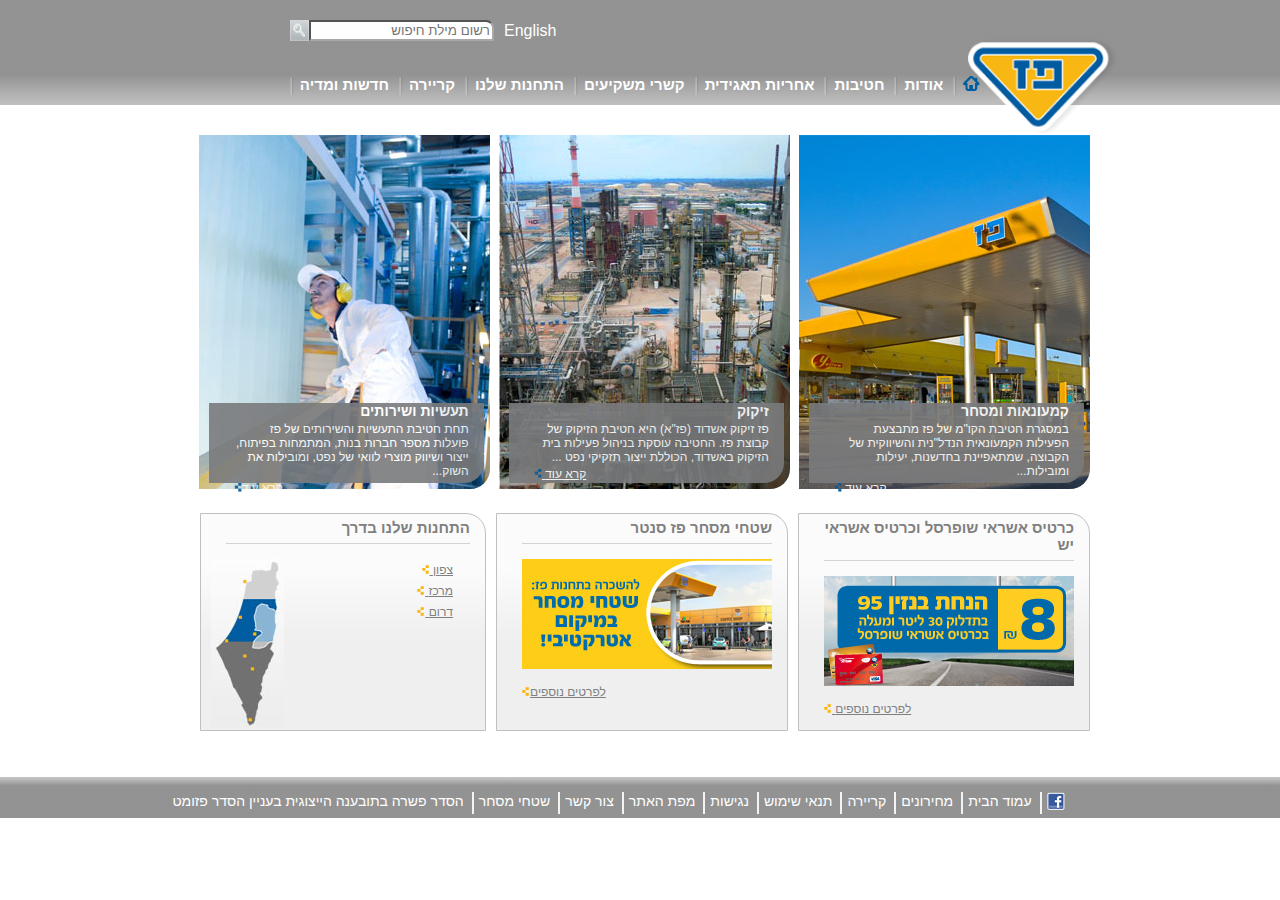
<file: index.html>
<!DOCTYPE html>
<html lang="en">
    <head>
        <meta charset="UTF-8">
        <meta http-equiv="X-UA-Compatible" content="IE=edge">
        <meta name="viewport" content="width=device-width, initial-scale=1.0">
        <link rel="stylesheet" href="style.css">
        <title>פז- עמוד הבית</title>
    </head>
    <body>
                <header>
                    <div class="search">
                        <img src="search_button.png" alt="search_button">                   
                        <input type="text" name="search" placeholder="רשום מילת חיפוש">
                        <a href="#">English</a>               
                    </div>
                   <nav>
                    <div class="logo">
                    <img src="paz_logo.png" alt="paz logo">
                    </div>
                    <ul class="nav_menu">
                        <li><img src="menu_home_blue.png" alt="home_pic"></li>
                        <li><a href="#">אודות</a>
                            <div class="drop_down">
                                <ul>
                                    <li><a href="#">אודות</a></li>
                                    <li><a href="#">היסטוריה</a></li>
                                    <li><a href="#">חזון וערכים</a></li>
                                    <li><a href="#">מבנה הקבוצה</a></li>
                                    <li><a href="#">חברי דירקטוריון</a></li>
                                    <li><a href="#">הנהלת הקבוצה</a></li>
                                    <li><a href="#">פרסים והוקרה</a></li>
                                </ul>
                            </div>
                        </li>
                        <li><a href="#">חטיבות</a>
                            <div class="drop_down">
                                <ul>
                                    <li><a href="#">חטיבות</a></li>
                                    <li><a href="#">קמעונאות ומסחר</a></li>
                                    <li><a href="#">תעשיות ושירותים</a></li>
                                    <li><a href="#">זיקוק</a></li>
                                </ul>
                            </div>
                        </li>
                            <li><a href="#">אחריות תאגידית</a>
                            <div class="drop_down">
                                <ul>
                                    <li><a href="#">אחריות תאגידית</a></li>
                                    <li><a href="#">הקוד האתי</a></li>
                                    <li><a href="#">מעורבות חברתית</a></li>
                                    <li><a href="#">נגישות</a></li>
                                    <li><a href="#">איכות הסביבה ובטיחות</a></li>
                                    <li><a href="#">דירוג מעלה</a></li>
                                </ul>
                            </div>
                        </li>
                        <li><a href="#">קשרי משקיעים</a>
                            <div class="drop_down">
                                <ul>
                                    <li><a href="#">פרופיל החברה</a></li>
                                    <li><a href="#">דו"חות כספיים</a></li>
                                    <li><a href="#">כלים למשקיע</a></li>
                                    <li><a href="#">נתוני מניה</a></li>
                                    <li><a href="#">אסיפות כלליות</a></li>
                                </ul>
                            </div>
                        </li>
                        <li><a href="#">התחנות שלנו</a>
                            <div class="drop_down">
                                <ul>
                                    <li><a href="#">התחנות שלנו</a></li>
                                    <li><a href="#">נגישות מתחמי פז</a></li>
                                    <li><a href="#">רשימת תחנות</a></li>
                                    <li><a href="#">מועדונים</a></li>
                                </ul>
                            </div>
                        </li>
                        <li><a href="#">קריירה</a>
                            <div class="drop_down">
                                <ul>
                                    <li><a href="#">לעבוד בפז</a></li>
                                    <li><a href="#">ניהול תחנת פז</a></li>
                                    <li><a href="#">קריירה</a></li>
                                </ul>
                            </div>
                        </li>
                        <li><a href="#">חדשות ומדיה</a>
                            <div class="drop_down">
                                <ul>
                                    <li><a href="#">פרסומות</a></li>
                                    <li><a href="#">הודעות לעיתונות</a></li>
                                </ul>
                            </div>
                        </li>
                    </ul>
    
               </nav>
  
         </header>
                <div class="main_text_cube">
                 <section class="text_cubes">
                    <div class="flex_cube">
                        <img src="paz_station.JPG" alt="paz_station">
                            <div class="cube_content">
                                 <h3>קמעונאות ומסחר</h3>  
                                  <p>במסגרת חטיבת הקו"מ של פז מתבצעת הפעילות הקמעונאית הנדל"נית והשיווקית של הקבוצה, שמתאפיינת בחדשנות, יעילות ומובילות...</p>
                                  <a href="#"> <span>קרא עוד</span> <img src="read_more_blue.png" alt="read_more_icon"></a>   
                            </div>
                    </div>
                    <div class="flex_cube">
                        <img src="zikuk.jpg" alt="zikuk_station">
                        <div class="cube_content">
                             <h3>זיקוק</h3>
                             <p>פז זיקוק אשדוד (פז"א) היא חטיבת הזיקוק של קבוצת פז. החטיבה עוסקת בניהול פעילות בית הזיקוק באשדוד, הכוללת ייצור תזקיקי נפט ...</p>
                             <a href="#"> <span>קרא עוד</span> <img src="read_more_blue.png" alt="read_more_icon"></a>
                        </div>
                    </div>

                    <div class="flex_cube">
                        <img src="service.jpg" alt="service_pic">
                        <div class="cube_content">
                             <h3>תעשיות ושירותים</h3>
                             <p>תחת חטיבת התעשיות והשירותים של פז פועלות מספר חברות בנות, המתמחות בפיתוח, ייצור ושיווק מוצרי לוואי של נפט, ומובילות את השוק...</p>
                             <a href="#"><span>קרא עוד</span><img src="read_more_blue.png" alt="read_more_icon"></a>
                        </div>
                    </div>
                 </section>
                </div>

                <div class="main_ads_cube">
                    <section class="ads_cubes">
                        <div class="flex_cube">
                             <div class="ads_header">
                                <h4>כרטיס אשראי שופרסל וכרטיס אשראי יש</h4>
                             </div>
                             <div class="ads_img">
                                <img src="credit card.jpg" alt="credit card">
                             </div>
                             <div class="ads_link">
                                <a href="#"> <span>לפרטים נוספים</span> <img src="read_more_yellow.png" alt="read_more_icon"> </a>
                             </div>
                        </div>
                        <div class="flex_cube">
                            <!---<div class="change_img"></div>-->
                                    <div class="ads_header">
                                        <h4>שטחי מסחר פז סנטר</h4>
                                    </div>
                                    <div class="ads_img">
                                        <img src="paz area.jpg" alt="zikuk station">
                                    </div>
                                    <div class="ads_link">
                                        <a href="#"><span>לפרטים נוספים</span><img src="read_more_yellow.png" alt="read more icon"></a>
                                    </div>
                            
                        <!-- change image
                             <div class="change_img">
                                <div div class="ads_header">
                                    <h4>טיפז</h4>
                                </div>
                                <div class="ads_img">
                                    <img src="tip.jpg" alt="tip pic">
                                </div>
                                <div class="ads_link">
                                    <a href="#"><span>לפרטים נוספים</span><img src="read_more_yellow.png" alt="read more icon"></a>
                                </div>
                          </div>

                          <div class="change_img">
                            <div class="ads_header">
                                <h4>yellow click&pick</h4>
                            </div>
                            <div class-="ads_img">
                                <img src="click_pick.jpg" alt="order from yellow">
                            </div>
                            <div class="ads_link">
                                <a href="#"><span>לפרטים נוספים</span><img src="read_more_yellow.png" alt="read more icon"></a>
                            </div>
                         </div>-->
                      </div>

                        <div class="flex_cube">
                            <div class="ads_header">
                                <h4>התחנות שלנו בדרך</h4>  
                            </div>
                            <div class="map_container">
                                    <div class="station_map">
                                        <ul>
                                            <li><a href="#"><a href="#"><span>צפון</span> <img src="read_more_yellow.png" alt="read more icon"></a></li>
                                            <li><a href="#"><a href="#"><span>מרכז</span> <img src="read_more_yellow.png" alt="read more icon"></a></li>
                                            <li><a href="#"><a href="#"><span>דרום</span> <img src="read_more_yellow.png" alt="read more icon"></a></li>
                                        </ul>
                                    </div>
                                    <div class="map_img">
                                       <img src="station_map.jpg" alt="station map">
                                    </div>
                             </div>    
                     </div>
                    </section>
                </div>
                <footer>
                    <div class="footer_nav">
                    <ul>
                        <li> <a href="#"><img src="fb_icon.png" alt="facebbok"></a></li>
                        <li> <a href="#">עמוד הבית</a></li>
                        <li> <a href="#">מחירונים</a></li>
                        <li> <a href="#">קריירה</a></li>
                        <li> <a href="#">תנאי שימוש</a></li>
                        <li> <a href="#">נגישות</a></li>
                        <li> <a href="#">מפת האתר</a></li>
                        <li> <a href="http://127.0.0.1:5501/contact.html">צור קשר</a></li>
                        <li> <a href="#">שטחי מסחר</a></li>
                        <li> <a href="#">הסדר פשרה בתובענה הייצוגית בעניין הסדר פזומט</a></li>

                    </ul>
                </div>
                </footer>
    </body>
</html>
</file>
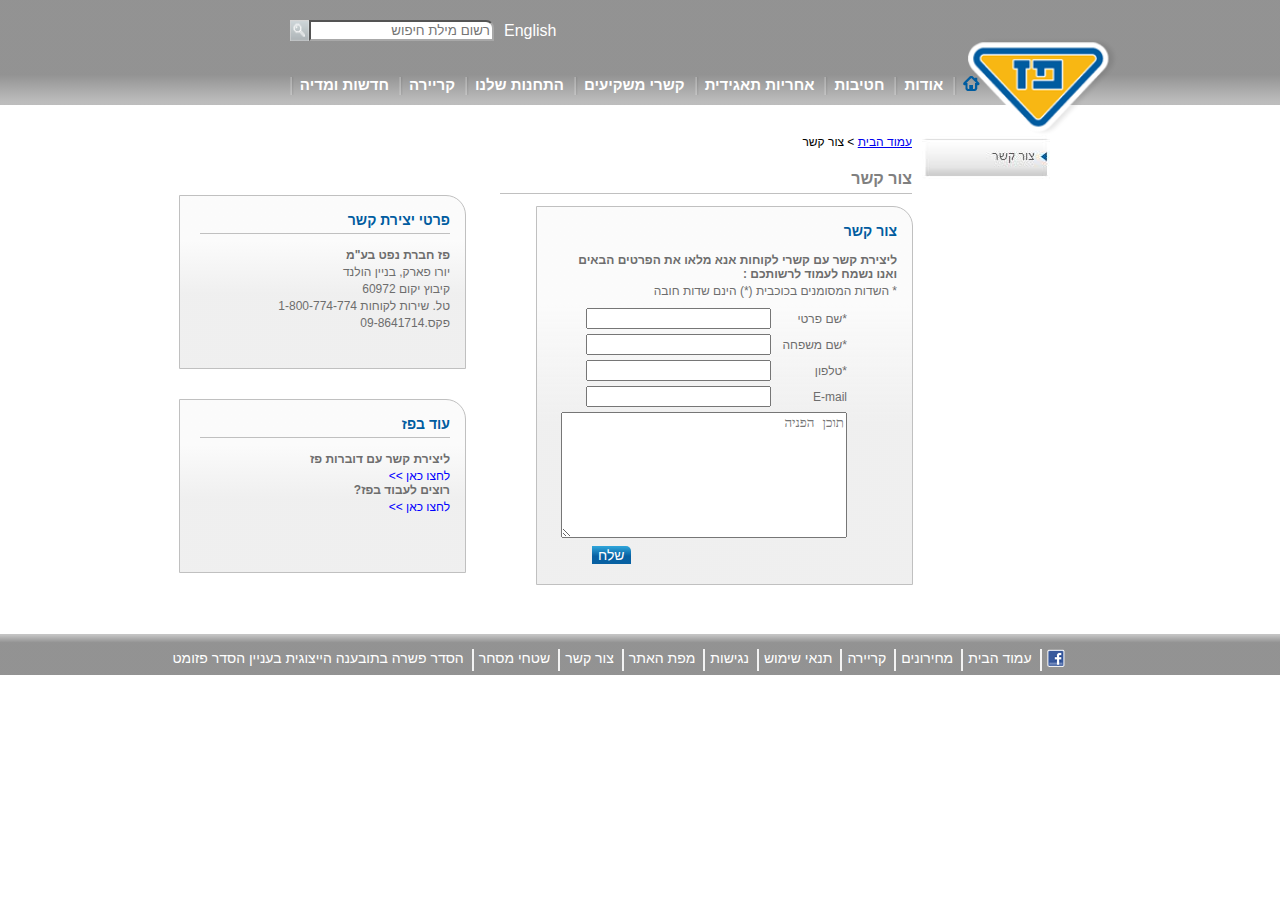
<file: contact.html>
<!DOCTYPE html>
<html lang="en">
    <head>
        <meta charset="UTF-8">
        <meta http-equiv="X-UA-Compatible" content="IE=edge">
        <meta name="viewport" content="width=device-width, initial-scale=1.0">
        <link rel="stylesheet" href="style.css">
        <title>צור קשר</title>
    </head>
    <body>

        <header>
            <div class="search">
                <img src="search_button.png" alt="search_button">                   
                <input type="text" name="search" placeholder="רשום מילת חיפוש">
                <a href="#">English</a>               
            </div>
           <nav>
              <div class="logo">
             <img src="paz_logo.png" alt="paz logo">
            </div>
            <ul class="nav_menu">
                <li><img src="menu_home_blue.png" alt="home_pic"></li>
                <li><a href="#">אודות</a>
                    <div class="drop_down">
                        <ul>
                            <li><a href="#">אודות</a></li>
                            <li><a href="#">היסטוריה</a></li>
                            <li><a href="#">חזון וערכים</a></li>
                            <li><a href="#">מבנה הקבוצה</a></li>
                            <li><a href="#">חברי דירקטוריון</a></li>
                            <li><a href="#">הנהלת הקבוצה</a></li>
                            <li><a href="#">פרסים והוקרה</a></li>
                        </ul>
                    </div>
                </li>
                <li><a href="#">חטיבות</a>
                    <div class="drop_down">
                        <ul>
                            <li><a href="#">חטיבות</a></li>
                            <li><a href="#">קמעונאות ומסחר</a></li>
                            <li><a href="#">תעשיות ושירותים</a></li>
                            <li><a href="#">זיקוק</a></li>
                        </ul>
                    </div>
                </li>
                    <li><a href="#">אחריות תאגידית</a>
                    <div class="drop_down">
                        <ul>
                            <li><a href="#">אחריות תאגידית</a></li>
                            <li><a href="#">הקוד האתי</a></li>
                            <li><a href="#">מעורבות חברתית</a></li>
                            <li><a href="#">נגישות</a></li>
                            <li><a href="#">איכות הסביבה ובטיחות</a></li>
                            <li><a href="#">דירוג מעלה</a></li>
                        </ul>
                    </div>
                </li>
                <li><a href="#">קשרי משקיעים</a>
                    <div class="drop_down">
                        <ul>
                            <li><a href="#">פרופיל החברה</a></li>
                            <li><a href="#">דו"חות כספיים</a></li>
                            <li><a href="#">כלים למשקיע</a></li>
                            <li><a href="#">נתוני מניה</a></li>
                            <li><a href="#">אסיפות כלליות</a></li>
                        </ul>
                    </div>
                </li>
                <li><a href="#">התחנות שלנו</a>
                    <div class="drop_down">
                        <ul>
                            <li><a href="#">התחנות שלנו</a></li>
                            <li><a href="#">נגישות מתחמי פז</a></li>
                            <li><a href="#">רשימת תחנות</a></li>
                            <li><a href="#">מועדונים</a></li>
                        </ul>
                    </div>
                </li>
                <li><a href="#">קריירה</a>
                    <div class="drop_down">
                        <ul>
                            <li><a href="#">לעבוד בפז</a></li>
                            <li><a href="#">ניהול תחנת פז</a></li>
                            <li><a href="#">קריירה</a></li>
                        </ul>
                    </div>
                </li>
                <li><a href="#">חדשות ומדיה</a>
                    <div class="drop_down">
                        <ul>
                            <li><a href="#">פרסומות</a></li>
                            <li><a href="#">הודעות לעיתונות</a></li>
                        </ul>
                    </div>
                </li>
            </ul>

       </nav>

 </header>

            <div class="main_contact">
                <div class="contact_pic">
                    <img src="contact.JPG">
                </div>

                <main>
                    <div class="link_home">
                        <a href="http://127.0.0.1:5501/index.html#">עמוד הבית</a> > צור קשר
                  </div>
                    <div class="contact_title">
                        <h4>צור קשר</h4>
                    </div>
                </main>
            </div>
                    <div class="form_container">
                        <form id="contact_form">
                            <div>
                                <h3>צור קשר</h3>
                                <p class="font_bold">ליצירת קשר עם קשרי לקוחות אנא מלאו את הפרטים הבאים ואנו נשמח לעמוד לרשותכם :</p>
                                <p>* השדות המסומנים בכוכבית (*) הינם שדות חובה</p>
                            </div>
                            <div class="form_input">
                               <div class="input">
                                   <label for="first_name">*שם פרטי</label>
                                    <input type="text" id="first_name" required>
                                    <span class="error">שדה חובה</span>
                              </div>
                                <div class="input">
                                    <label for="last_name">*שם משפחה</label>
                                    <input type="text" id="last_name" required>
                                    <span class="error">שדה חובה</span>
                                </div>
                                <div class="input">
                                    <label for="phone">*טלפון</label>
                                    <input type="text" id="phone" required>
                                    <span class="error">שדה חובה</span>
                                </div>
                                <div class="input">
                                    <label for="email">E-mail</label>
                                    <input type="email" id="email"> 
                                </div>
                                <div class="input">
                                    <textarea name="free_text" id="free_text" cols="33" rows="8" placeholder="תוכן הפניה"></textarea>
                                </div>
                                <button type="button" id="btn_submit" onclick="submitForm()"> שלח </button>
                            </div>        
                        </form>
                        
                        <div class="info_container">
                            <section class="contact_info">
                                <div>
                                    <h3>פרטי יצירת קשר</h3>
                                </div>
                                <div>
                                    <p class="font_bold">פז חברת נפט בע"מ</p>
                                    <p>יורו פארק, בניין הולנד</p>
                                    <p>קיבוץ יקום 60972</p>
                                    <p>טל. שירות לקוחות 1-800-774-774</p>
                                    <p>פקס.09-8641714</p>
                                </div>
                            </section>
                            
                            <section class="more_details">
                                <div>
                                    <h3>עוד בפז</h3>
                                </div>
                                <div class="contact_details">
                                    <p class="font_bold">ליצירת קשר עם דוברות פז</p>
                                    <a href="#">לחצו כאן >></a>
                                    <p class="font_bold">רוצים לעבוד בפז?</p>
                                    <a href="#">לחצו כאן >></a>
                                </div>
                            </section>
                      </div>
                    </div>

                <footer class="footer">
                    <div class="footer_nav">
                        <ul>
                            <li> <a href="#"><img src="fb_icon.png" alt="facebbok"></a></li>
                            <li> <a href="#">עמוד הבית</a></li>
                            <li> <a href="#">מחירונים</a></li>
                            <li> <a href="#">קריירה</a></li>
                            <li> <a href="#">תנאי שימוש</a></li>
                            <li> <a href="#">נגישות</a></li>
                            <li> <a href="#">מפת האתר</a></li>
                            <li> <a href="#">צור קשר</a></li>
                            <li> <a href="#">שטחי מסחר</a></li>
                            <li> <a href="#">הסדר פשרה בתובענה הייצוגית בעניין הסדר פזומט</a></li>

                         </ul>
                  </div>
                </footer>

    <script src="script.js"></script>
</body>
</html>
</file>
<file: style.css>
body{
    direction: rtl;
    width: 100vw;
    height: 100vh;
    box-sizing: border-box;
    margin:0;
    padding: 0;
    font-family: Arial, Helvetica, sans-serif;
}

header{
    background: rgb(144,144,144);
    background: linear-gradient(180deg, rgba(144,144,144,0.9778207500329178) 71%, rgba(168,168,168,0.7615286152014572) 97%);
    height: 105px;
    position: relative;
    display: flex;
    flex-direction: column;
    justify-content: flex-end;
    margin:auto;
    margin-bottom: 30px;

}

nav{
    align-self: center;
    padding: 5px;
    display: block;
}

.logo{
    position: absolute;
    margin-right: -10%;
    margin-top: -3%;
}

.logo>img{
    width:150px;
}

.search{
    padding-bottom: 30px; 
    padding-left: 290px;
    display: flex;
    direction:ltr;
}

.search > input{
    border-radius: 0px 8px 0px 0px;  
    border-color:rgba(168,168,168,1);
    text-align: right;
}

.search > a{
    margin: 2px 0px 0px 10px;
}

.search > a, .search>img{
color: white;
cursor: pointer;
text-decoration: none;
}

.search > a:hover, .search > img:hover, .nav_menu > li> a:hover{
    color:#005ca0;
    text-decoration:underline;
}

nav > ul{
    display: flex;
    list-style: none;
}

nav > .nav_menu{
    text-align: center;  
    padding: 0px;
    margin: 0px;  
    position: relative;
    padding-bottom: 5px;
}

.nav_menu ul{
    list-style: none;
}

nav > ul > li:first-child , .footer_nav > ul> li:first-child{
    border-right: none;
}

nav > ul > li:first-child:hover , .footer_nav > ul> li:first-child:hover{
    cursor: pointer;
}

nav > ul > li{
padding:0px 10px 0px 10px;
background: url(menu_sep.png) no-repeat 0 0px;
}


nav > ul> li> a , .drop_down >ul >li >a{
    color:white;
    font-size: 15px;
    font-weight: bold;
    text-decoration: none;
    }

.footer_nav >ul >li >a{

    color:white;
    font-size: 14px;
    text-decoration: none;
}

nav > .nav_menu > li:hover > .drop_down{
  display: block;
  background: rgb(144,144,144);
  background: linear-gradient(0deg, rgba(144,144,144,0.9778207500329178) 71%, rgba(168,168,168,0.6772589522801089) 96%);
}

nav> .nav_menu > li > .drop_down{
    position: absolute;
    width: fit-content;
    z-index: 50;
    display: none;
    text-align:right;
    padding-top: 5px;
    margin-top: 10px;
}

.drop_down > ul{
    padding: 0px 5px 0px 5px ;
    text-decoration: none;
}
.drop_down > ul > li{
    border-bottom: 1px solid white;
    border-bottom-width:thin ;
    padding: 5px 3px 3px 5px ;
}

.drop_down > ul > li:last-child{
    border-bottom:none;
}

.main_text_cube {
    margin:auto;
    width: 900px;
    margin-bottom: 10px;
}

.main_ads_cube{
    margin:auto;
    width: 900px;
    padding-bottom: 30px;
}

.text_cubes, .ads_cubes{
    display: flex;
    justify-content: space-between;
}

.flex_cube{
    width:33.3%;
    position: relative;
}

.flex_cube> img{
    border-radius: 0px 0px 20px 0px;
}

.cube_content{
    position: absolute;
    background-color: rgb(122, 123, 125);
    width:235px;
    height: 80px;
    color: #fff;
    font-size: 12px;
    padding:10px;
    right:6px;
    bottom:10px;
    border-radius: 0px 0px 20px 0px;  
    opacity: 0.9;      
}

.cube_content >h3, p {
    margin-top:0px;
    margin-bottom: 3px;
}

.cube_content >a{
    float: left;
    color: white;
}
.flex_cube div{

    padding: 0px 15px 0px 25px;
}

.ads_cubes > .flex_cube h4{
   
    border-bottom: 1px solid lightgray;
    height: fit-content;
    color:gray;
    margin: 5px 0px 15px 0px;
    padding-bottom: 7px;
}

.ads_cubes > .flex_cube{
    background: rgb(238,238,238);
    background: linear-gradient(0deg, rgba(238,238,238,0.9244499635160639) 43%, rgba(251,251,251,0.9918656938531426) 74%);
    display: flex;
    flex-direction: column;
    height: 216px;
    font-size: 15px;
    margin:10px 0px 16px 10px;
   
}

.ads_cubes > .flex_cube > .change_img:nth-child(n+2){
    display: none;
}

.ads_cubes> .flex_cube{
    border: 1px solid silver;
    border-radius: 0px 20px 0px 0px;
}

.ads_link{
    align-self: flex-end;
    margin-top:10px;
}

.ads_link a , .station_map>ul a {
    font-size:12px;
    color:gray;
}

.map_container{
    display: flex;
    width:100%;
}
.station_map { 
    width: 70%;
}

.station_map> ul{
    list-style: none;
    line-height: 20px;
    padding-right:2px;
    text-align: right;
    margin:0;
}

.cube_content > a:hover, .ads_link a:hover  {
    color: #005ca0;
}

.flex_cube> ul> li> a:hover, .flex_cube>.change_img> ul>li>a:hover, .footer_nav>ul>li>a:hover, .flex_cube >.map_container>.station_map>ul>li >a:hover{

    color:#005ca0;
    text-decoration:underline;
}

footer{
    position: sticky;
    bottom: 0px;
    display: flex;
    justify-content: center;
    background: rgb(144,144,144);
    background: linear-gradient(0deg, rgba(144,144,144,0.9778207500329178) 79%, rgba(168,168,168,0.6772589522801089) 98%);
}

.footer_nav > ul{
    margin: 2px;
    display: flex;
    list-style: none;
    padding-top: 13px;
    padding-bottom: 2px;
}

.footer_nav >ul >li{
    padding:0px 8px 0px 5px;
    border-right: 2px solid  rgb(243,243,243);
}

/*Contact html*/
main{
     width:890px;
     margin-right: 10px;
     display: flex;
     flex-direction: column;
     align-items:flex-start;  
}

.main_contact{
    display: flex;
    width:900px;
    margin-right: 230px;   
}

.form_container{
    display: flex;
    font-size:12px;
    justify-content:center;
    margin:auto;
    width:900px;
    margin-bottom: 19px;
    margin-right: 284px;   
}

.link_home{
    font-size: 12px;
}

.contact_title{
    width: 412px;
    color: gray;
}

.form_container h3{
    color: #005ca0;
}

#contact_form{
    width: 340px;
    margin-left:50px;
    margin-top:-10px;
}

.font_bold{
    font-weight: bold;
 }

.form_input label{
    width: 73px;
    display: inline-block;
}

.form_input{
    margin:10px 50px 5px 0px;
}

.form_input .input{
    margin-bottom: 5px;
}

.form_input label{
    width: 73px;
    display: inline-block;
}

.info_container{
    margin-top: -21px;
}

.contact_info, .more_details{
    width:250px;
    height:150px;
    margin-right:20px
}

.more_details a {
    text-decoration: none;
    color: blue;
}

.more_details > .contact_details> a:hover{
    text-decoration: underline;
}

#contact_form, .contact_info, .more_details{
    border: 1px solid silver;
    border-radius: 0px 20px 0px 0px;
    padding:2px 15px 20px 20px;
    margin-bottom: 30px;
    color:#6d6d6d ;
    background: rgb(238,238,238);
    background: linear-gradient(0deg, rgba(238,238,238,0.9244499635160639) 43%, rgba(251,251,251,0.9918656938531426) 74%);  
}

.contact_info h3, .more_details h3, .contact_title h4{
    border-bottom: 1px solid silver;
    padding-bottom: 5px;
}

#btn_submit{
  float: left;
  margin-left: 35px;
  font-size:14px;
  border-style: none;
  color: white;
  border-radius: 0px 5px 0px 0px;
  background: rgb(0,92,160);
  background: linear-gradient(0deg, rgba(0,92,160,0.969393783740783) 44%, rgba(4,146,211,0.8233263680104459) 96%);;
}

/*validation*/
.error{
    display: none;
}

.form_submited .error{
    display: none;
    color: red;
}

.form_submited input:invalid ~ .error{
    display: block;
}
</file>
